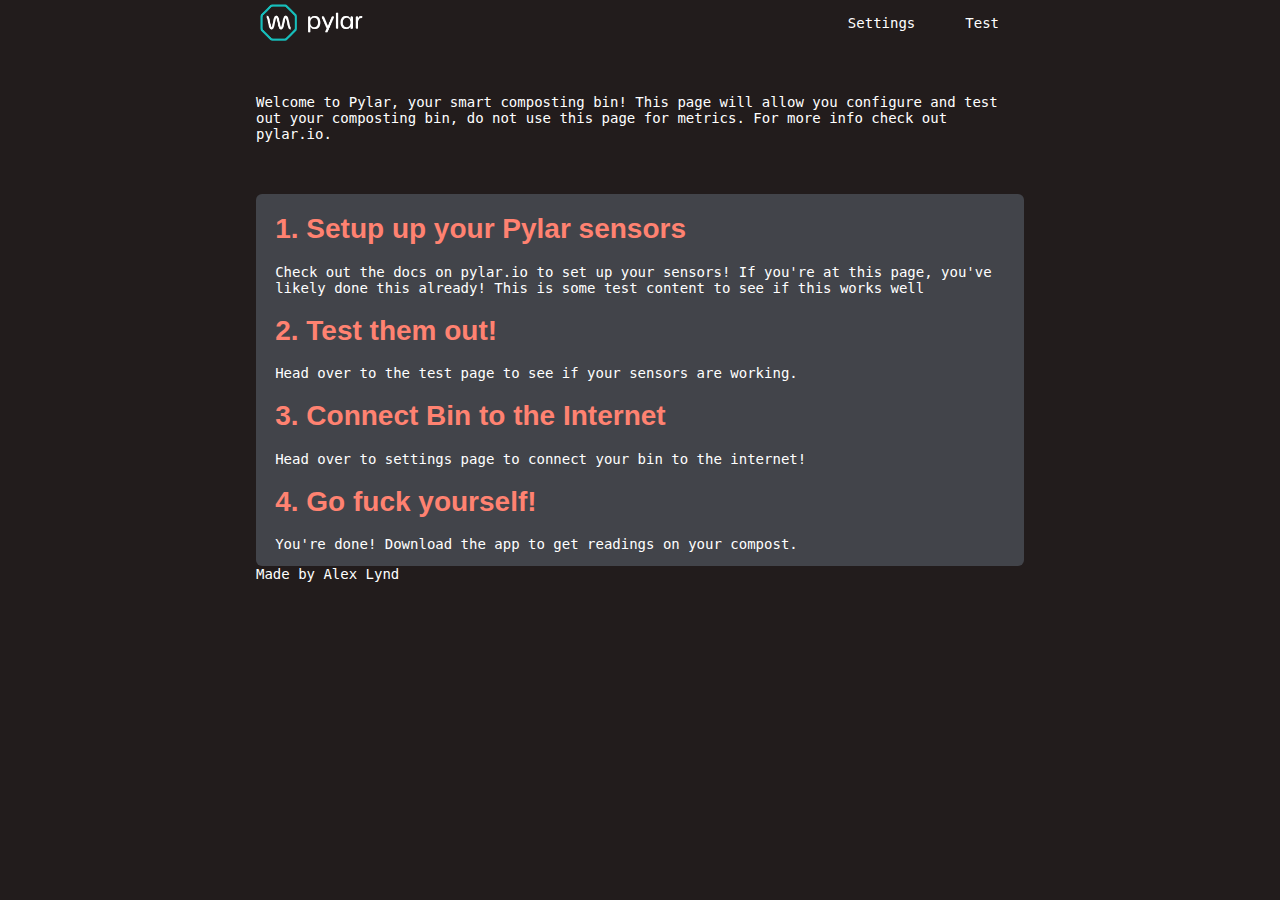
<file: compost_unit/web/index.html>
<!DOCTYPE html>
<html>
    <head>
        <title>Pylar</title>
        <meta name="viewport" content="width=device-width, initial-scale=1">
        <link rel="icon" href="">
        <link rel="stylesheet" type="text/css" href="style.css">
    </head>
    <body>
        <main>
            <navbar>
                <img src="pylar-logo.png" class="logo">
                <a>Test</a>
                <a>Settings</a>
            </navbar>
            <br><br><br><br><br>
            <p>Welcome to Pylar, your smart composting bin!  This page will allow you configure and test out your composting bin, do not use this page for metrics.  For more info check out pylar.io.</p>
               
            <div class = "content">
                <h1>1. Setup up your Pylar sensors</h1>
                <p>Check out the docs on pylar.io to set up your sensors!  If you're at this page, you've likely done this already!  This is some test content to see if this works well</p>
                <h1>2. Test them out!</h1>
                <p>Head over to the test page to see if your sensors are working.</p>
                <h1>3. Connect Bin to the Internet</h1>
                <p>Head over to settings page to connect your bin to the internet!</p>
                <h1>4. Go fuck yourself!</h1>
                <p>You're done!  Download the app to get readings on your compost.</p>
            </div>
            <p>Made by Alex Lynd </p>
        </main>
    </body>
</html>
</file>
<file: compost_unit/web/style.css>
html {
    font-family: monospace;
    font-size: 14px;
}
body {
    background-color: #221c1c;
    color: white;
    margin: 0 auto;
    

}

main { 
    width: 60vw;
	margin-left: auto;
    margin-right: auto;
}


@media only screen and (max-width: 768px), (min-device-width: 768px) and (max-device-width: 1024px) {
    main {
        width: 90vw;
        margin-left: auto;
        margin-right: auto;

    }
}

input, button {
    padding: 10px 0;
    width: 100%;
	border: none;
	border-radius: 4px;
	background: #2f3136;
	letter-spacing: .1rem;
	margin: 2px 0;
}
input:hover, button:hover {
	background: #42444a;
	cursor: pointer;
}

navbar {
    width: 100%;
    display: block;
    float: left;
    top: 0;
}
navbar a {
    float: right;
     height: 100%;
     padding: 15px;
     margin: 0 10px;

}
navbar a:hover {
    background-color: #42444a;
    border-radius: 4px;
}
.logo {
    float: left;
    height: 37px;
    padding: 4px;
}
.content {
    padding: 0 2.5%;
    background: #42444a;
    float: left;
    margin-top: 5%;
    border-radius: 6px;
    width: 95%;
    display: block;
}

h1 {
    font-family: sans-serif;
    color: #ff8271;
}
</file>
